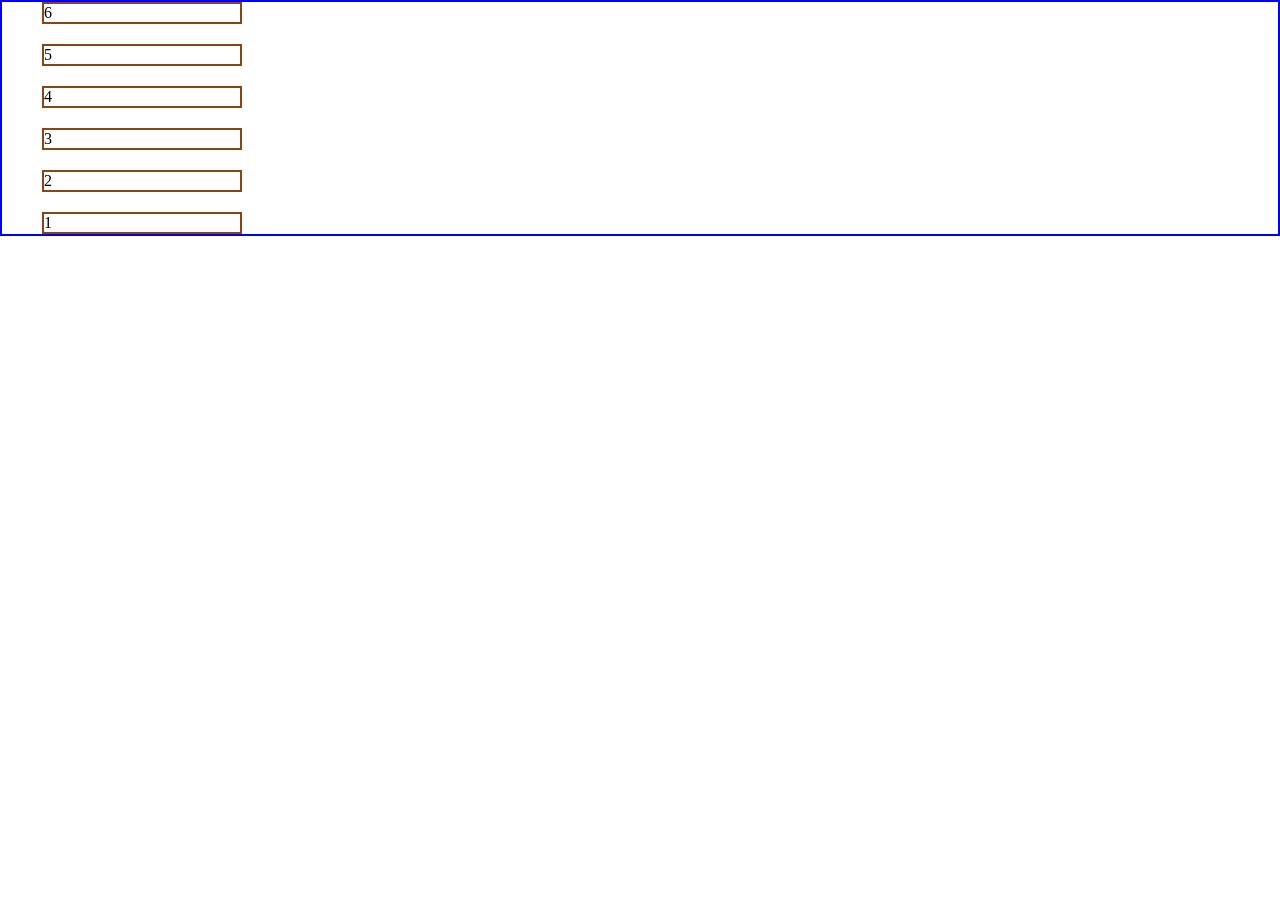
<file: forward.html>
<!DOCTYPE html>
<html lang="en">
<head>
    <meta charset="UTF-8">
    <meta name="viewport" content="width=device-width, initial-scale=1.0">
    <title>Document</title>
    <link rel="stylesheet" href="forward.css">
</head>
<body>
    <div class="flex-container">
        <div class="flex-item">1</div>
        <div class="flex-item">2</div>
        <div class="flex-item">3</div>
        <div class="flex-item">4</div>
        <div class="flex-item">5</div>
        <div class="flex-item">6</div>
    </div> 
</html>
</file>
<file: forward.css>
*{
    margin: 0;
    padding: 0;
    box-sizing: border-box;
}

.flex-container{
    border: 2px solid blue;
    display: flex;
    flex-wrap: wrap;
    gap: 20px;
    padding-left: 40px;
    flex-direction: column-reverse;
}

.flex-item{
    border: 2px solid saddlebrown;
    width: 200px;

}
</file>
